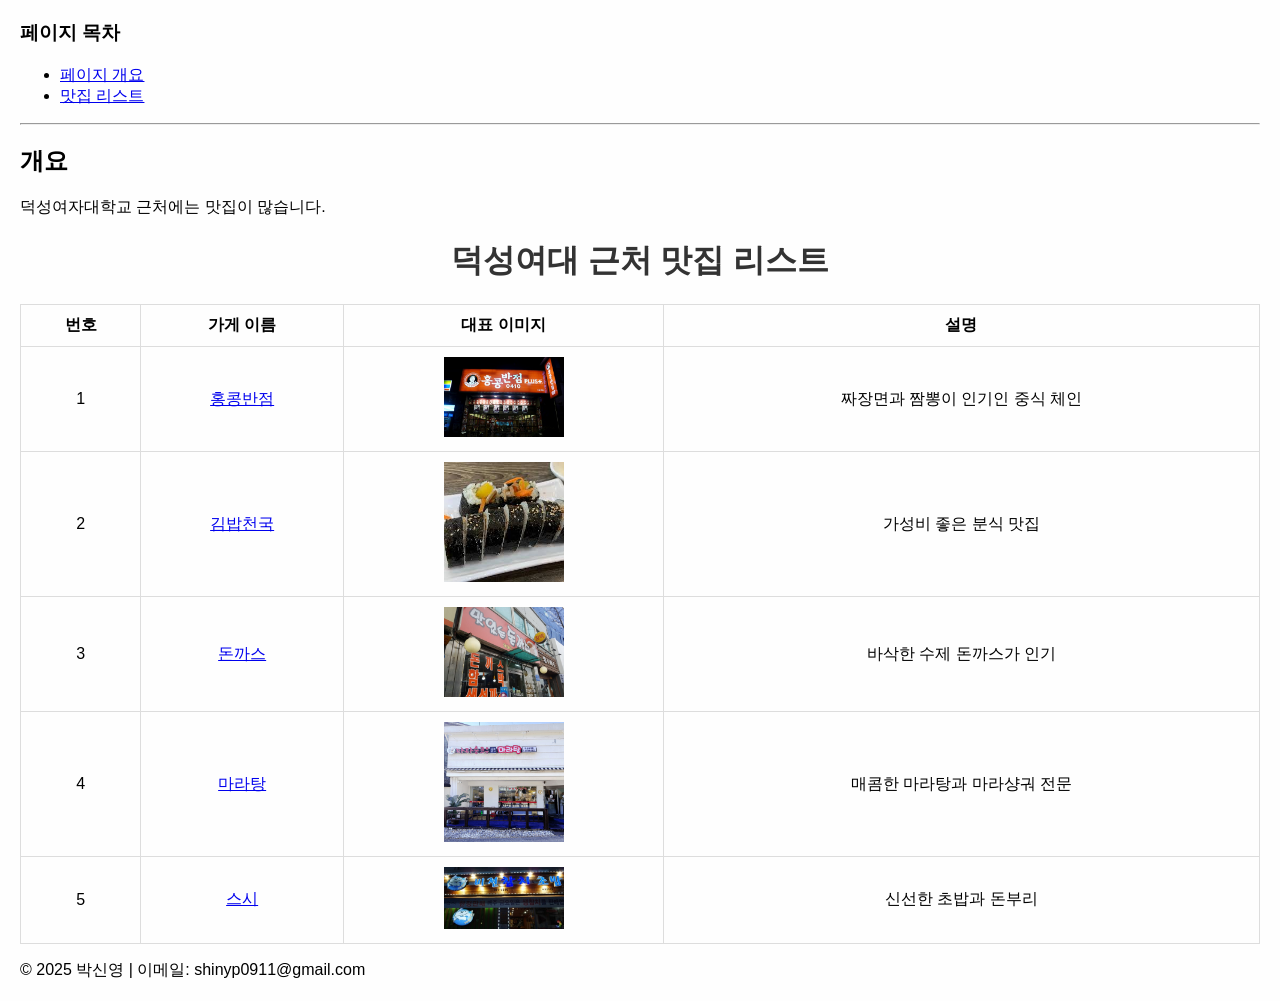
<file: index.html>
<!DOCTYPE html> <!-- HTML5 문서임을 선언 -->
<html lang="ko"> <!-- 문서의 주 언어를 한국어로 설정 -->
<head>
  <meta charset="UTF-8"> <!-- 문자 인코딩 설정 (한글 깨짐 방지) -->
  <title>덕성여대 맛집 소개</title> <!-- 브라우저 탭 제목 -->
  <link rel="stylesheet" href="style.css"> <!-- 외부 CSS 연결 -->
</head>
<body>

  <!-- 페이지 목차: 페이지 내 이동 링크 -->
  <h3>페이지 목차</h3>
  <ul>
    <li><a href="#overview">페이지 개요</a></li> <!-- #id로 이동 -->
    <li><a href="#restaurant_list">맛집 리스트</a></li>
  </ul>
  <hr> <!-- 수평선 -->

  <!-- 페이지 개요 섹션 -->
  <h2 id="overview">개요</h2>
  <p>
    덕성여자대학교 근처에는 맛집이 많습니다.
  </p>

  <!-- 맛집 리스트 제목 -->
  <h1 id="restaurant_list">덕성여대 근처 맛집 리스트</h1>

  <main>
    <!-- 맛집 정보를 표로 구성 -->
    <table>
      <thead>
        <tr>
          <th>번호</th>
          <th>가게 이름</th>
          <th>대표 이미지</th>
          <th>설명</th>
        </tr>
      </thead>
      <tbody>
        <!-- 맛집 1: 홍콩반점 -->
        <tr>
          <td>1</td>
          <td><a href="restaurant1.html">홍콩반점</a></td>
          <td>
            <a href="restaurant1.html">
              <img src="media/hongkong.jpg" alt="홍콩반점" width="120">
            </a>
          </td>
          <td>짜장면과 짬뽕이 인기인 중식 체인</td>
        </tr>

        <!-- 맛집 2: 김밥천국 -->
        <tr>
          <td>2</td>
          <td><a href="restaurant2.html">김밥천국</a></td>
          <td>
            <a href="restaurant2.html">
              <img src="media/kimbap.jpg" alt="김밥천국" width="120">
            </a>
          </td>
          <td>가성비 좋은 분식 맛집</td>
        </tr>

        <!-- 맛집 3: 돈까스 -->
        <tr>
          <td>3</td>
          <td><a href="restaurant3.html">돈까스</a></td>
          <td>
            <a href="restaurant3.html">
              <img src="media/donkatsu.jpg" alt="돈까스" width="120">
            </a>
          </td>
          <td>바삭한 수제 돈까스가 인기</td>
        </tr>

        <!-- 맛집 4: 마라탕 -->
        <tr>
          <td>4</td>
          <td><a href="restaurant4.html">마라탕</a></td>
          <td>
            <a href="restaurant4.html">
              <img src="media/malatang.jpg" alt="마라탕" width="120">
            </a>
          </td>
          <td>매콤한 마라탕과 마라샹궈 전문</td>
        </tr>

        <!-- 맛집 5: 스시 -->
        <tr>
          <td>5</td>
          <td><a href="restaurant5.html">스시</a></td>
          <td>
            <a href="restaurant5.html">
              <img src="media/sushi.jpg" alt="스시" width="120">
            </a>
          </td>
          <td>신선한 초밥과 돈부리</td>
        </tr>
      </tbody>
    </table>
  </main>

  <!-- 푸터: 하단 정보 -->
  <footer>
    <p>&copy; 2025 박신영 | 이메일: shinyp0911@gmail.com</p> <!-- 제작자 및 이메일 -->
  </footer>

</body>
</html>
</file>
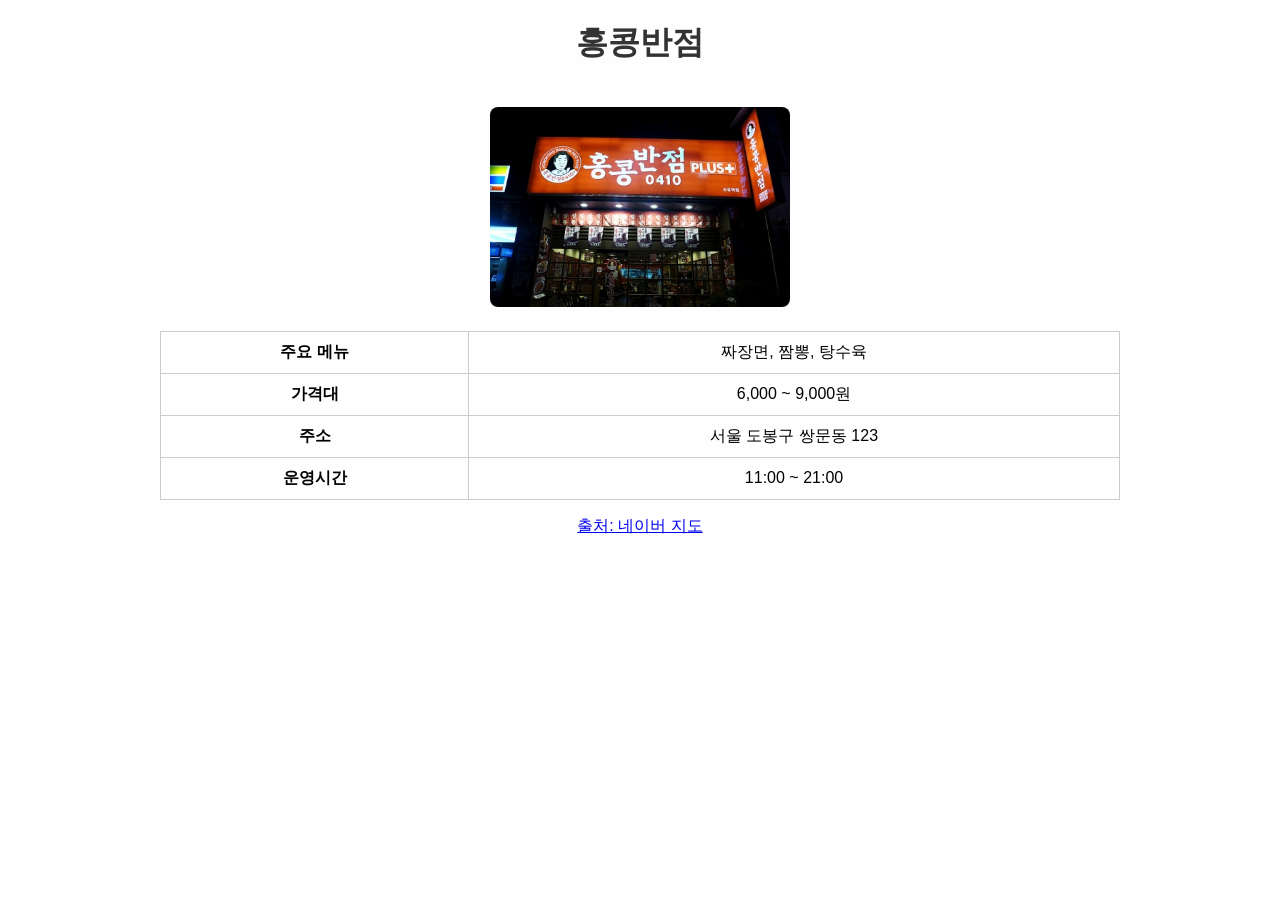
<file: restaurant1.html>
<!DOCTYPE html> <!-- HTML5 문서임을 나타냄 -->
<html lang="ko"> <!-- 문서의 언어는 한국어 -->

<head>
  <meta charset="UTF-8"> <!-- 문자 인코딩을 UTF-8로 설정 (한글 깨짐 방지) -->
  <title>홍콩반점</title> <!-- 브라우저 탭에 표시될 제목 -->
  <link rel="stylesheet" href="style.css"> <!-- 외부 스타일시트 연결 -->

  <!-- 페이지 내부에서만 적용되는 스타일 설정 -->
  <style>
    body {
      font-family: Arial, sans-serif; /* 기본 글꼴 설정 */
    }

    main {
      text-align: center; /* 본문 내용 가운데 정렬 */
      padding: 20px; /* 여백 추가 */
    }

    table {
      margin: 0 auto; /* 테이블을 가운데 정렬 */
      border-collapse: collapse; /* 테두리 겹침 제거 */
      width: 80%; /* 너비를 80%로 지정 */
    }

    th, td {
      border: 1px solid #ccc; /* 테두리 색 지정 */
      padding: 10px; /* 안쪽 여백 */
    }

    tr:hover {
      background-color: #f9f9f9; /* 행에 마우스를 올리면 배경색 변경 */
    }

    img {
      width: 300px; /* 이미지 너비 설정 */
      height: auto; /* 비율에 맞게 높이 자동 조절 */
      margin-bottom: 20px; /* 아래 여백 */
      border-radius: 8px; /* 모서리 둥글게 */
    }

    iframe {
      margin-top: 20px; /* 위쪽 여백 */
      border: none; /* 테두리 제거 */
      width: 90%; /* 너비 90% */
      max-width: 600px; /* 최대 너비 제한 */
      height: 300px; /* 높이 설정 */
    }
  </style>
</head>

<body>
  <!-- 페이지 상단 제목 -->
  <header>
    <h1>홍콩반점</h1>
  </header>

  <!-- 본문 콘텐츠 -->
  <main>
    <!-- 대표 이미지 표시 -->
    <img src="media/hongkong.jpg" alt="홍콩반점">

    <!-- 가게 정보 표 형태로 제공 -->
    <table>
       <tr><th>주요 메뉴</th><td>짜장면, 짬뽕, 탕수육</td></tr>
       <tr><th>가격대</th><td>6,000 ~ 9,000원</td></tr>
       <tr><th>주소</th><td>서울 도봉구 쌍문동 123</td></tr>
       <tr><th>운영시간</th><td>11:00 ~ 21:00</td></tr>
    </table>

    <!-- 출처 링크 (네이버 지도) -->
    <p>
      <a href="https://map.naver.com/v5/search/홍콩반점" target="_blank">출처: 네이버 지도</a>
    </p>

    <!-- 네이버 지도 iframe 삽입 -->
    <iframe
      src="https://map.naver.com/p/search/%EB%8D%95%EC%84%B1%EC%97%AC%EB%8C%80%20%EA%B7%BC%EC%B2%98%20%ED%99%8D%EC%BD%A9%EB%B0%98%EC%A0%90/place/1188965876?c=15.00,0,0,0,dh&placePath=%3Fentry%253Dbmp"
      allowfullscreen=""
      loading="lazy">
    </iframe>
  </main>
</body>
</html>
</file>
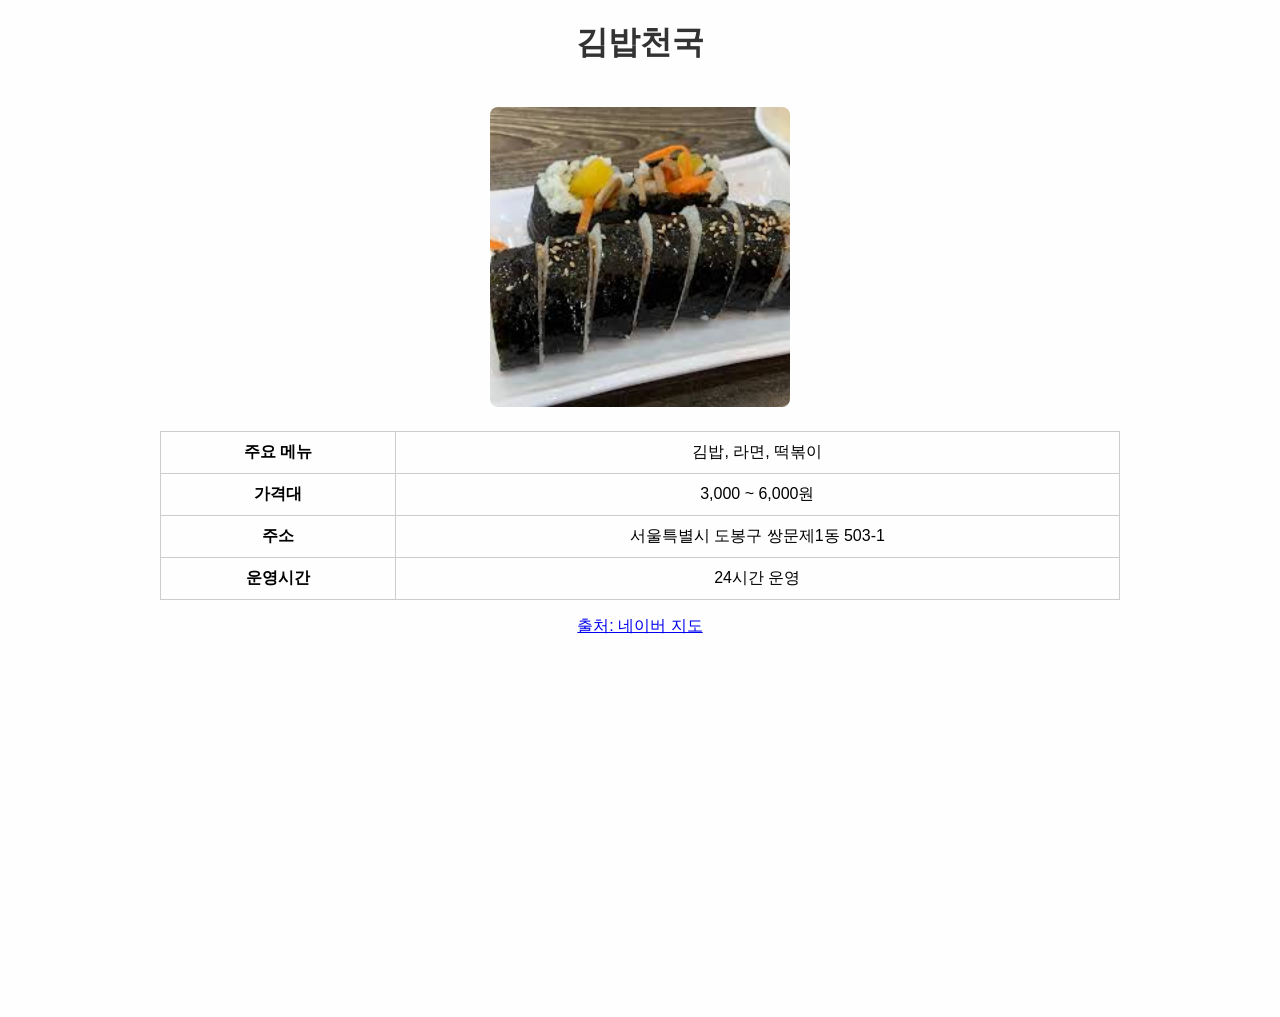
<file: restaurant2.html>
<!DOCTYPE html> <!-- HTML5 문서임을 명시 -->
<html lang="ko"> <!-- 문서 언어를 한국어로 설정 -->

<head>
  <meta charset="UTF-8"> <!-- 문자 인코딩 설정 (한글 깨짐 방지) -->
  <title>김밥천국</title> <!-- 브라우저 탭에 표시될 제목 -->
  <link rel="stylesheet" href="style.css"> <!-- 외부 스타일시트 연결 -->

  <!-- 페이지 전용 스타일 -->
  <style>
    body { font-family: Arial, sans-serif; } /* 전체 글꼴 설정 */
    main { text-align: center; padding: 20px; } /* 본문 정렬 및 여백 */
    table { 
      margin: 0 auto; /* 가운데 정렬 */
      border-collapse: collapse; /* 테두리 겹침 제거 */
      width: 80%; /* 너비 80%로 설정 */
    }
    th, td { 
      border: 1px solid #ccc; /* 셀 테두리 색상 */
      padding: 10px; /* 셀 안쪽 여백 */
    }
    tr:hover { 
      background-color: #f9f9f9; /* 마우스 오버 시 행 배경색 변경 */
    }
    img { 
      width: 300px; /* 이미지 너비 */
      height: auto; /* 비율 유지 */
      margin-bottom: 20px; /* 아래 여백 */
      border-radius: 8px; /* 이미지 모서리 둥글게 */
    }
    iframe { 
      margin-top: 20px; /* 위 여백 */
      border: none; /* 테두리 제거 */
      width: 90%; /* 너비 90% */
      max-width: 600px; /* 최대 너비 제한 */
      height: 300px; /* 높이 설정 */
    }
  </style>
</head>

<body>
  <!-- 상단 제목 영역 -->
  <header><h1>김밥천국</h1></header>

  <!-- 본문 콘텐츠 영역 -->
  <main>
    <!-- 대표 이미지 -->
    <img src="media/kimbap.jpg" alt="김밥천국">

    <!-- 가게 정보 테이블 -->
    <table>
       <tr><th>주요 메뉴</th><td>김밥, 라면, 떡볶이</td></tr>
       <tr><th>가격대</th><td>3,000 ~ 6,000원</td></tr>
       <tr><th>주소</th><td>서울특별시 도봉구 쌍문제1동 503-1</td></tr>
       <tr><th>운영시간</th><td>24시간 운영</td></tr>
    </table>

    <!-- 출처 링크 -->
    <p><a href="https://map.naver.com/v5/search/김밥천국" target="_blank">출처: 네이버 지도</a></p>

    <!-- 네이버 지도 링크 -->
    <iframe 
      src="https://map.naver.com/p/search/%EB%8D%95%EC%84%B1%EC%97%AC%EB%8C%80%20%EA%B7%BC%EC%B2%98%20%EA%B9%80%EB%B0%A5%EC%B2%9C%EA%B5%AD/place/1064333925?placePath=%3Fentry%3Dpll%26from%3Dnx%26fromNxList%3Dtrue&placeSearchOption=entry%3Dpll%26fromNxList%3Dtrue%26x%3D127.017601%26y%3D37.630087&searchType=place" 
      allowfullscreen="" 
      loading="lazy">
    </iframe>
  </main>
</body>
</html>
</file>
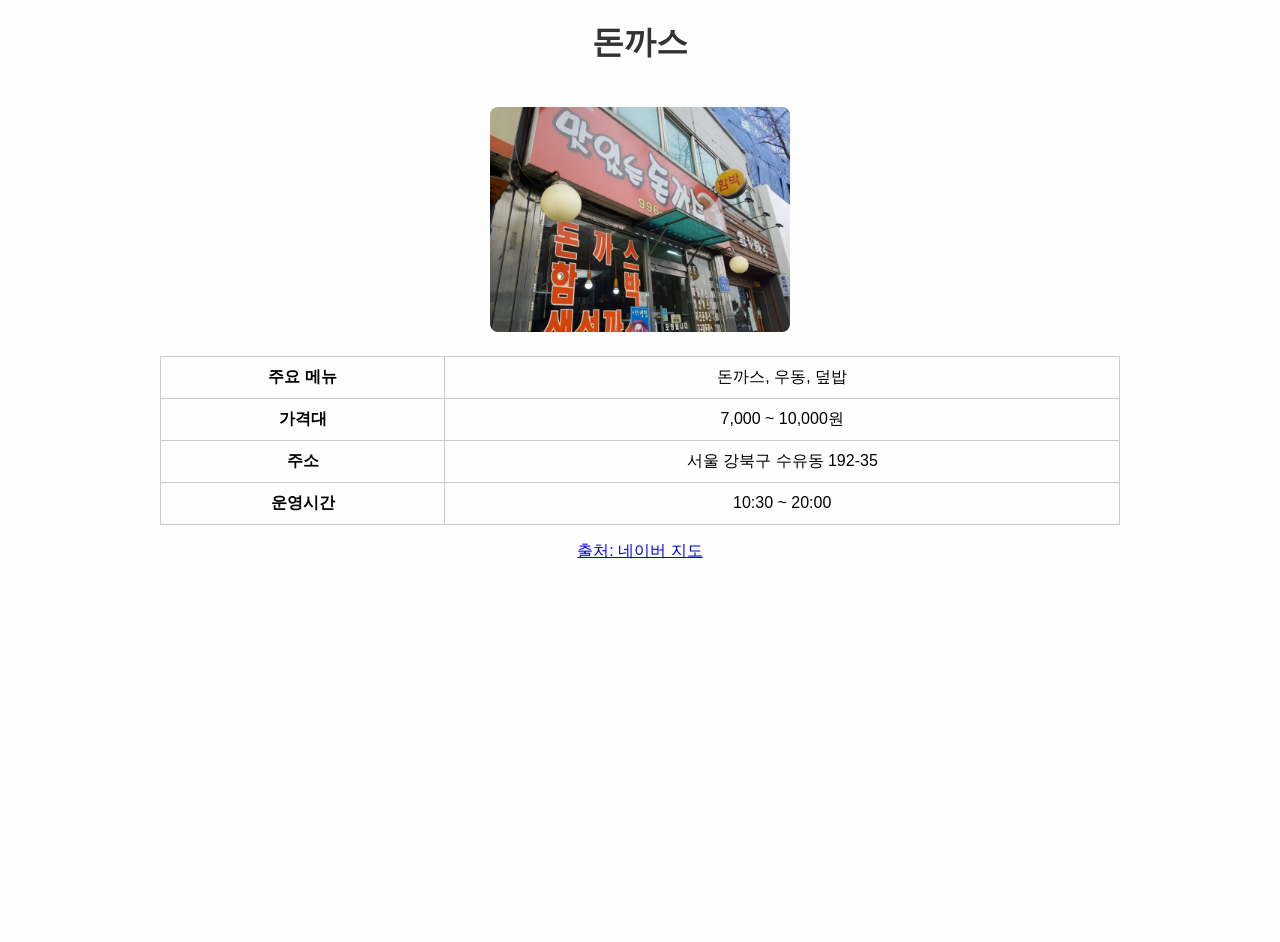
<file: restaurant3.html>
<!DOCTYPE html> <!-- HTML5 문서임을 명시 -->
<html lang="ko"> <!-- 문서 언어를 한국어로 설정 -->

<head>
  <meta charset="UTF-8"> <!-- 문자 인코딩 설정 (한글 깨짐 방지) -->
  <title>돈까스</title> <!-- 브라우저 탭에 표시될 제목 -->
  <link rel="stylesheet" href="style.css"> <!-- 외부 CSS 연결 (공통 스타일 적용) -->

  <!-- 이 페이지 전용 스타일 -->
  <style>
    body { font-family: Arial, sans-serif; } /* 본문 전체 글꼴 */
    main { text-align: center; padding: 20px; } /* 본문 가운데 정렬, 여백 설정 */
    table {
      margin: 0 auto; /* 표 가운데 정렬 */
      border-collapse: collapse; /* 테두리 중복 제거 */
      width: 80%; /* 표 너비 설정 */
    }
    th, td {
      border: 1px solid #ccc; /* 셀 테두리 색 */
      padding: 10px; /* 셀 안쪽 여백 */
    }
    tr:hover {
      background-color: #f9f9f9; /* 마우스 오버 시 배경색 */
    }
    img {
      width: 300px; /* 이미지 너비 */
      height: auto; /* 높이는 비율 유지 */
      margin-bottom: 20px; /* 아래 여백 */
      border-radius: 8px; /* 모서리 둥글게 */
    }
    iframe {
      margin-top: 20px; /* 위 여백 */
      border: none; /* 테두리 없음 */
      width: 90%; /* 너비 */
      max-width: 600px; /* 최대 너비 제한 */
      height: 300px; /* 높이 */
    }
  </style>
</head>

<body>
  <!-- 페이지 헤더 -->
  <header><h1>돈까스</h1></header>

  <!-- 페이지 본문 -->
  <main>
    <!-- 대표 이미지 -->
    <img src="media/donkatsu.jpg" alt="돈까스">

    <!-- 가게 정보 테이블 -->
    <table>
       <tr><th>주요 메뉴</th><td>돈까스, 우동, 덮밥</td></tr>
       <tr><th>가격대</th><td>7,000 ~ 10,000원</td></tr>
       <tr><th>주소</th><td>서울 강북구 수유동 192-35</td></tr>
       <tr><th>운영시간</th><td>10:30 ~ 20:00</td></tr>
    </table>

    <!-- 출처 링크 -->
    <p><a href="https://map.naver.com/v5/search/동네돈까스" target="_blank">출처: 네이버 지도</a></p>

    <!-- 네이버 지도 링크 -->
    <iframe 
      src="https://map.naver.com/p/search/%EB%8D%95%EC%84%B1%EC%97%AC%EB%8C%80%20%EA%B7%BC%EC%B2%98%20%EB%8F%88%EA%B9%8C%EC%8A%A4?c=15.00,0,0,0,dh" 
      allowfullscreen="" 
      loading="lazy">
    </iframe>
  </main>
</body>
</html>
</file>
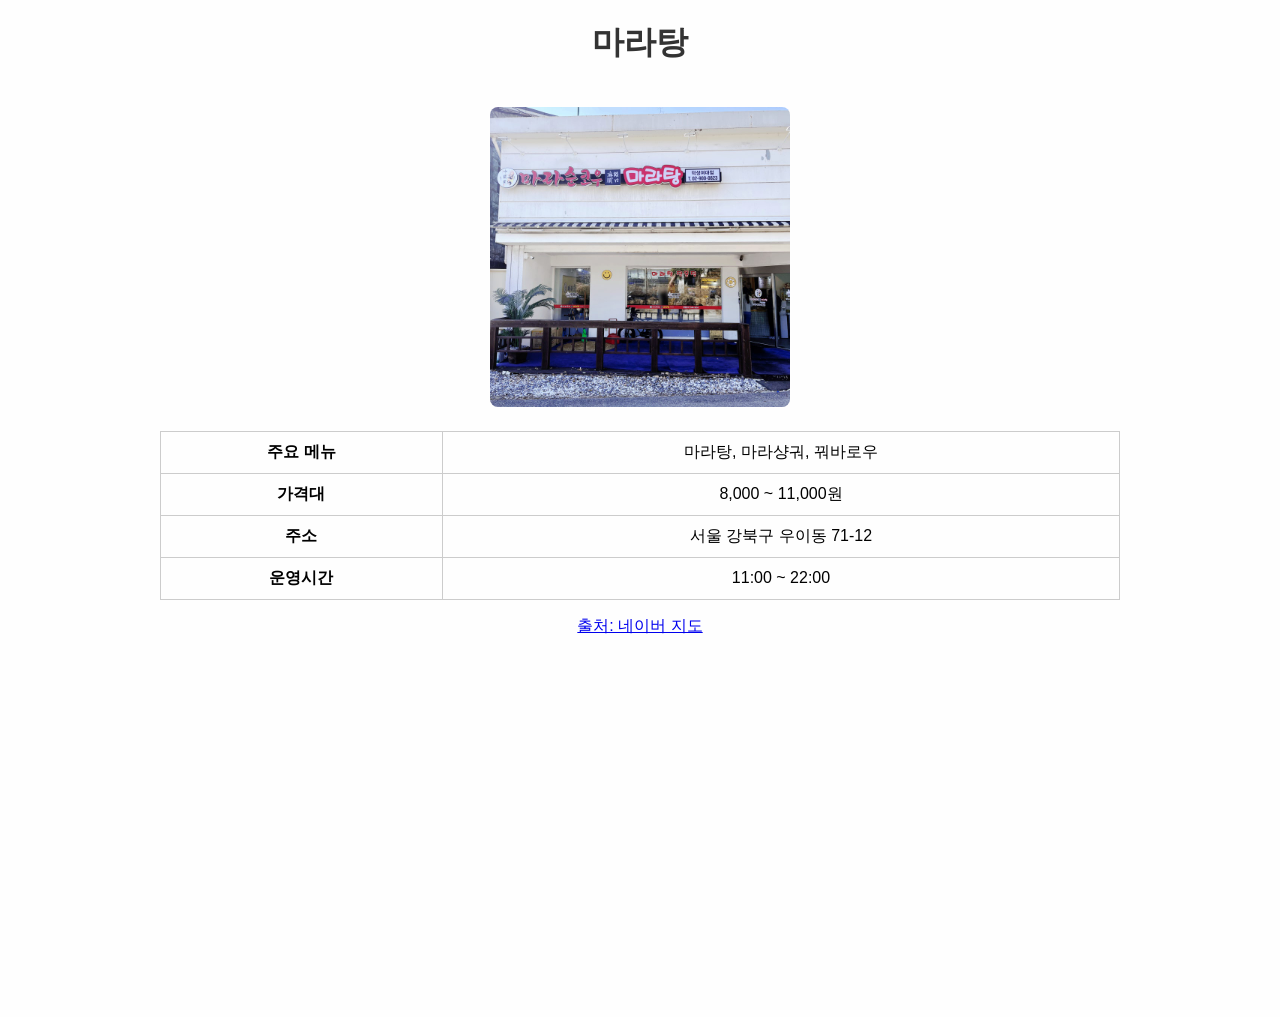
<file: restaurant4.html>
<!DOCTYPE html> <!-- HTML5 문서임을 명시 -->
<html lang="ko"> <!-- 문서의 언어 설정 (한국어) -->

<head>
  <meta charset="UTF-8"> <!-- 문자 인코딩 (한글 깨짐 방지) -->
  <title>마라탕</title> <!-- 브라우저 탭에 표시될 제목 -->
  <link rel="stylesheet" href="style.css"> <!-- 공통 스타일시트 연결 -->

  <!-- 이 페이지에만 적용되는 스타일 -->
  <style>
    body { font-family: Arial, sans-serif; } /* 본문 글꼴 설정 */
    main { text-align: center; padding: 20px; } /* 본문 중앙 정렬, 여백 */
    table {
      margin: 0 auto; /* 표 중앙 정렬 */
      border-collapse: collapse; /* 셀 테두리 겹침 제거 */
      width: 80%; /* 표 너비 */
    }
    th, td {
      border: 1px solid #ccc; /* 셀 테두리 색 */
      padding: 10px; /* 셀 안쪽 여백 */
    }
    tr:hover {
      background-color: #f9f9f9; /* 마우스 올렸을 때 배경색 */
    }
    img {
      width: 300px; /* 이미지 너비 */
      height: auto; /* 비율 유지 */
      margin-bottom: 20px; /* 아래 여백 */
      border-radius: 8px; /* 모서리 둥글게 */
    }
    iframe {
      margin-top: 20px; /* 위 여백 */
      border: none; /* 테두리 없음 */
      width: 90%; /* 지도 너비 */
      max-width: 600px; /* 최대 너비 제한 */
      height: 300px; /* 높이 */
    }
  </style>
</head>

<body>
  <!-- 헤더: 식당 이름 -->
  <header><h1>마라탕</h1></header>

  <!-- 메인 콘텐츠 영역 -->
  <main>
    <!-- 대표 이미지 -->
    <img src="media/malatang.jpg" alt="마라탕">

    <!-- 정보 테이블 -->
    <table>
       <tr><th>주요 메뉴</th><td>마라탕, 마라샹궈, 꿔바로우</td></tr>
       <tr><th>가격대</th><td>8,000 ~ 11,000원</td></tr>
       <tr><th>주소</th><td>서울 강북구 우이동 71-12</td></tr>
       <tr><th>운영시간</th><td>11:00 ~ 22:00</td></tr>
    </table>

    <!-- 출처 링크 (외부 지도) -->
    <p>
      <a href="https://map.naver.com/v5/search/마라탕" target="_blank">출처: 네이버 지도</a>
    </p>

    <!-- 네이버 지도 링크 -->
    <iframe 
      src="https://map.naver.com/p/search/%EB%8D%95%EC%84%B1%EC%97%AC%EB%8C%80%20%EA%B7%BC%EC%B2%98%20%EB%A7%88%EB%9D%BC%ED%83%95/place/1607121642?c=15.00,0,0,0,dh&placePath=%3Fentry%253Dbmp" 
      allowfullscreen="" 
      loading="lazy">
    </iframe>
  </main>
</body>
</html>
</file>
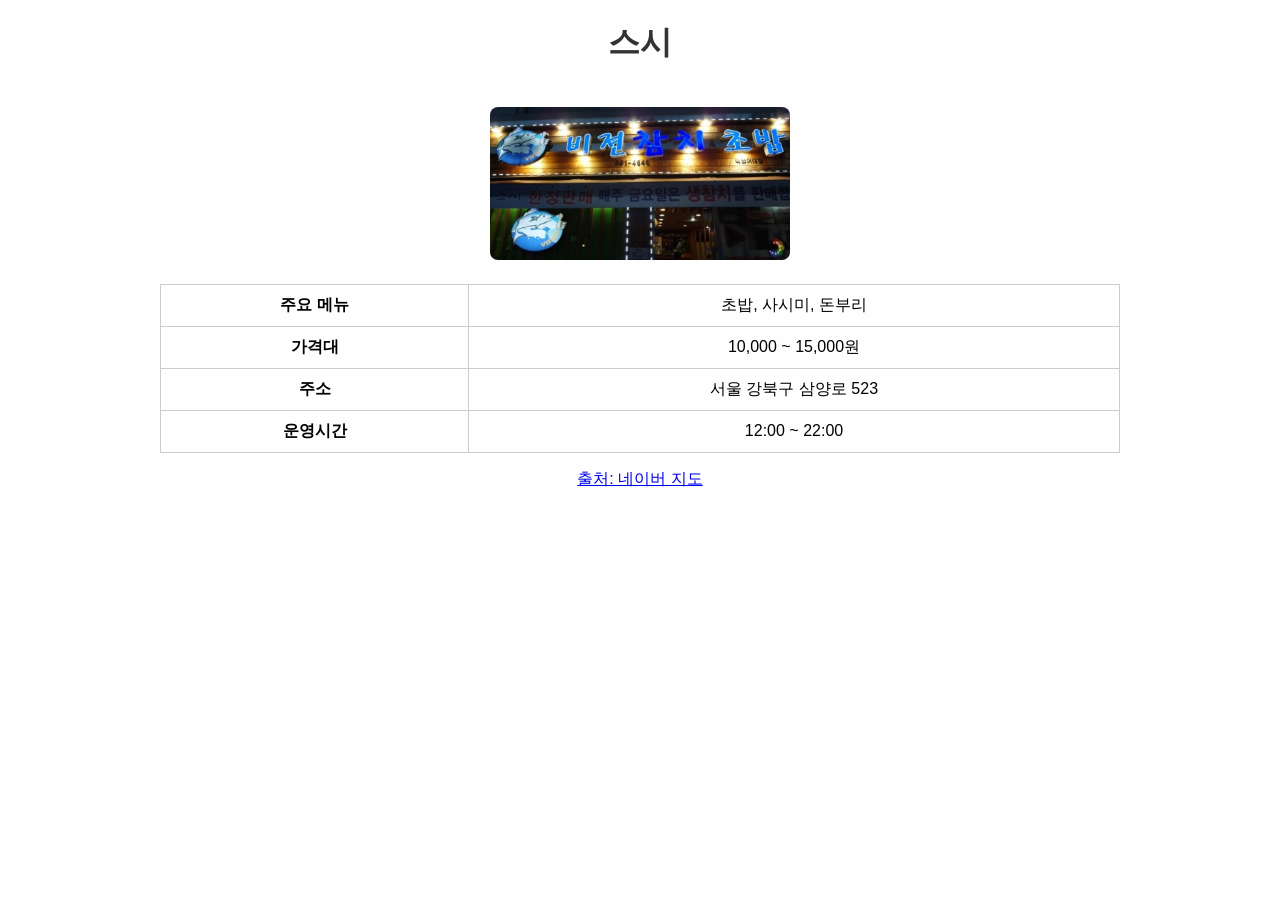
<file: restaurant5.html>
<!DOCTYPE html> <!-- HTML5 문서 선언 -->
<html lang="ko"> <!-- 페이지 언어: 한국어 -->

<head>
  <meta charset="UTF-8"> <!-- 문자 인코딩: UTF-8 (한글 지원) -->
  <title>스시</title> <!-- 브라우저 탭 제목 -->
  <link rel="stylesheet" href="style.css"> <!-- 외부 스타일시트 연결 -->

  <!-- 인라인 스타일: 페이지 전용 -->
  <style>
    body { font-family: Arial, sans-serif; } /* 기본 글꼴 설정 */
    main { text-align: center; padding: 20px; } /* 본문 중앙 정렬, 여백 */
    table {
      margin: 0 auto; /* 표 중앙 정렬 */
      border-collapse: collapse; /* 테두리 겹침 제거 */
      width: 80%;
    }
    th, td {
      border: 1px solid #ccc;
      padding: 10px;
    }
    tr:hover {
      background-color: #f9f9f9; /* 행에 마우스 올렸을 때 배경색 */
    }
    img {
      width: 300px;
      height: auto;
      margin-bottom: 20px;
      border-radius: 8px;
    }
    iframe {
      margin-top: 20px;
      border: none;
      width: 90%;
      max-width: 600px;
      height: 300px;
    }
  </style>
</head>

<body>
  <!-- 제목 -->
  <header><h1>스시</h1></header>

  <!-- 본문 콘텐츠 -->
  <main>
    <!-- 대표 이미지 -->
    <img src="media/sushi.jpg" alt="스시">

    <!-- 가게 정보 표 -->
    <table>
       <tr><th>주요 메뉴</th><td>초밥, 사시미, 돈부리</td></tr>
       <tr><th>가격대</th><td>10,000 ~ 15,000원</td></tr>
       <tr><th>주소</th><td>서울 강북구 삼양로 523</td></tr>
       <tr><th>운영시간</th><td>12:00 ~ 22:00</td></tr>
    </table>

    <!-- 지도 출처 -->
    <p><a href="https://map.naver.com/v5/search/스시" target="_blank">출처: 네이버 지도</a></p>

    <!-- 네이버 지도 링크 -->
    <iframe 
      src="https://map.naver.com/p/search/%EB%8D%95%EC%84%B1%EC%97%AC%EB%8C%80%20%EA%B7%BC%EC%B2%98%20%EC%8A%A4%EC%8B%9C/place/34354613?c=16.23,0,0,0,dh" 
      allowfullscreen="" 
      loading="lazy">
    </iframe>
  </main>
</body>
</html>
</file>
<file: style.css>
/* 전체 페이지의 폰트 설정 및 배경 색상 */
body {
  font-family: 'Arial', sans-serif; /* 기본 폰트는 Arial */
  background-color: #fefefe; /* 배경 색상은 연한 흰색 */
  margin: 20px; /* 페이지 가장자리와의 여백 */
}

/* 페이지 제목 스타일 */
h1 {
  color: #333; /* 글자 색은 짙은 회색 */
  text-align: center; /* 제목을 중앙 정렬 */
}

/* 테이블 설정 */
table {
  border-collapse: collapse; /* 테이블 셀 간 경계가 겹치지 않게 설정 */
  width: 100%; /* 테이블 너비를 화면의 100%로 설정 */
}

/* 테이블의 헤더와 셀에 대한 스타일 */
th, td {
  border: 1px solid #ddd; /* 테이블 셀에 연한 회색 테두리 */
  padding: 10px; /* 셀 안의 여백 */
  text-align: center; /* 텍스트를 중앙 정렬 */
}

/* 마우스를 올렸을 때 행의 배경 색을 변화시켜서 강조 */
tr:hover {
  background-color: #f0f0f0; /* 마우스를 올리면 배경 색을 연한 회색으로 변경 */
}
</file>
